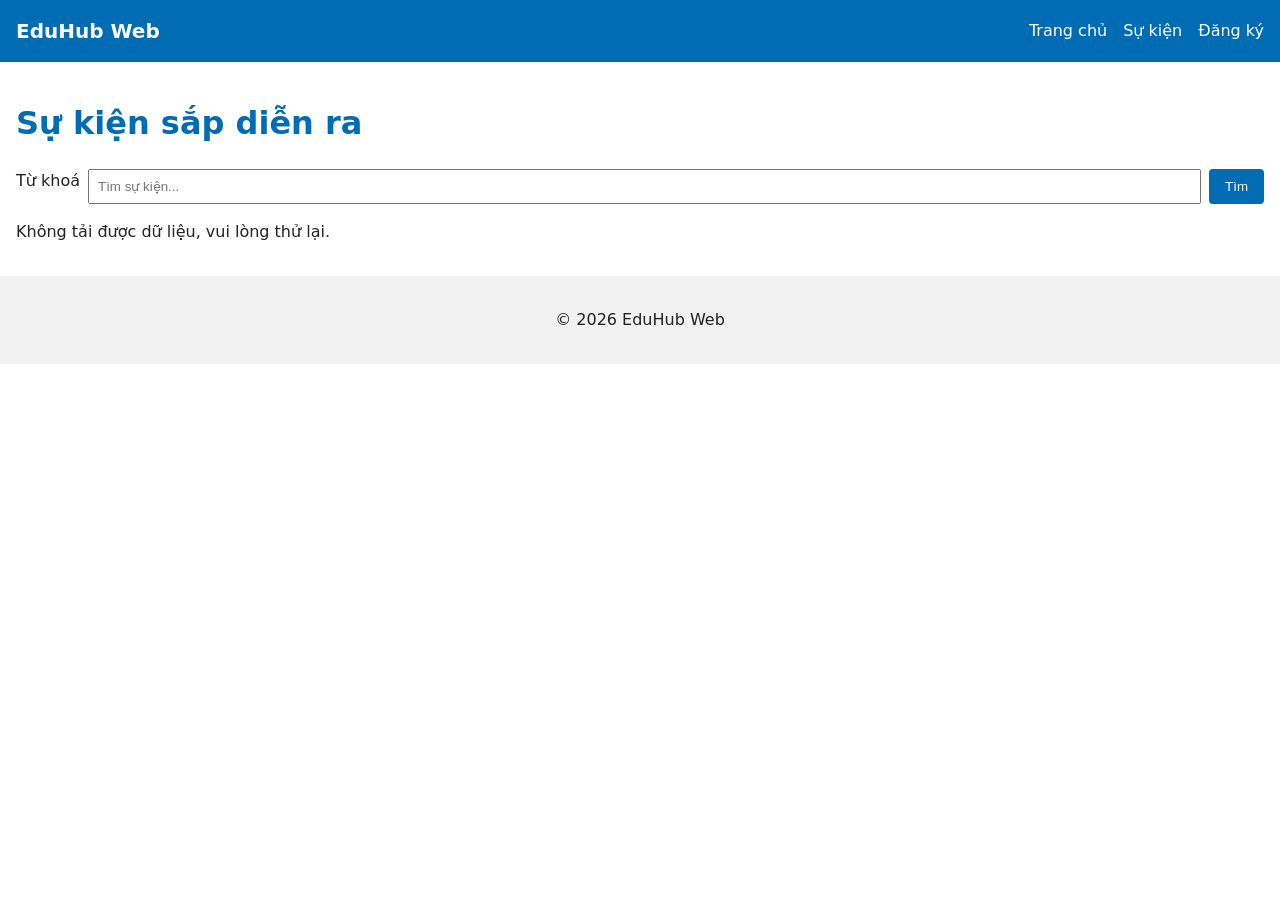
<file: kiem-tra-ch01-03/site/index.html>
<!-- Câu 1a: viết trang danh sách sự kiện tại đây -->
<!DOCTYPE html>
<html lang="vi">
<head>
  <meta charset="UTF-8">
  <meta name="viewport" content="width=device-width, initial-scale=1.0">
  <title>Sự kiện sắp diễn ra - EduHub Web</title>
  <link rel="stylesheet" href="css/style.css">
</head>
<body>
  <header class="site-header">
    <a class="logo" href="index.html">EduHub Web</a>
    <nav>
      <ul class="menu">
        <li><a href="index.html">Trang chủ</a></li>
        <li><a href="index.html">Sự kiện</a></li>
        <li><a href="register.html">Đăng ký</a></li>
      </ul>
    </nav>
  </header>

  <main>
    <h1>Sự kiện sắp diễn ra</h1>

    <form id="search-form">
      <label for="keyword">Từ khoá</label>
      <input type="search" id="keyword" name="keyword" placeholder="Tìm sự kiện...">
      <button type="submit">Tìm</button>
    </form>

    <p id="status"></p>

    <div id="event-list">
      <article class="event-card">
        <img src="img/event.svg" alt="Ảnh minh hoạ Workshop Git & GitHub">
        <h2><a href="event-detail.html?id=22222222-2222-4222-8222-000000000001">Workshop Git &amp; GitHub cho tân sinh viên</a></h2>
        <p><time datetime="2026-09-12T08:00:00+07:00">08:00 12/09/2026</time></p>
        <p>Phòng máy A3.201</p>
        <p><span class="seats">Còn 12/40 chỗ</span></p>
      </article>

      <article class="event-card">
        <img src="img/event.svg" alt="Ảnh minh hoạ Hackathon EduHub 24 giờ">
        <h2><a href="event-detail.html?id=22222222-2222-4222-8222-000000000004">Hackathon EduHub 24 giờ</a></h2>
        <p><time datetime="2026-12-19T08:00:00+07:00">08:00 19/12/2026</time></p>
        <p>Phòng máy A3.205</p>
        <p><span class="seats seats--full">Hết chỗ</span></p>
      </article>
    </div>
  </main>

  <footer class="site-footer">
    <p>&copy; 2026 EduHub Web</p>
  </footer>

  <script src="js/app.js"></script>
</body>
</html>
</file>
<file: kiem-tra-ch01-03/site/css/style.css>
/* Câu 1b: viết CSS tại đây */
:root {
  --color-primary: #006CB4;
  --color-danger: #E40C24;
  --space-sm: 8px;
  --space-md: 16px;
  --space-lg: 24px;
}

*, *::before, *::after {
  box-sizing: border-box;
}

body {
  margin: 0;
  font-family: system-ui, -apple-system, "Segoe UI", Arial, sans-serif;
  line-height: 1.5;
  color: #222;
}

.site-header {
  display: flex;
  justify-content: space-between;
  align-items: center;
  flex-wrap: wrap;
  gap: var(--space-sm);
  padding: var(--space-md);
  background-color: var(--color-primary);
}
.logo {
  color: #fff;
  font-size: 1.25rem;
  font-weight: bold;
  text-decoration: none;
}
.menu {
  display: flex;
  gap: var(--space-md);
  margin: 0;
  padding: 0;
  list-style: none;
}
.menu a {
  color: #fff;
  text-decoration: none;
}

main {
  padding: var(--space-md);
}
h1 {
  color: var(--color-primary);
}

#search-form {
  display: flex;
  flex-wrap: wrap;
  gap: var(--space-sm);
  margin-bottom: var(--space-md);
}
#search-form input {
  flex: 1;
  min-width: 160px;
  padding: var(--space-sm);
}
#search-form button {
  padding: var(--space-sm) var(--space-md);
  color: #fff;
  background-color: var(--color-primary);
  border: none;
  border-radius: 4px;
  cursor: pointer;
}

#event-list {
  display: grid;
  grid-template-columns: 1fr;
  gap: var(--space-md);
}

.event-card {
  padding: var(--space-md);
  border: 1px solid #ccc;
  border-radius: 8px;
}
.event-card img {
  display: block;
  max-width: 100%;
  height: auto;
}
.event-card h2 {
  font-size: 1.1rem;
}
.event-card a {
  color: var(--color-primary);
}

.seats--full {
  display: inline-block;
  padding: 2px var(--space-sm);
  color: #fff;
  background-color: var(--color-danger);
  border-radius: 4px;
}

.site-footer {
  padding: var(--space-md);
  text-align: center;
  background-color: #f2f2f2;
}

@media (min-width: 768px) {
  #event-list {
    grid-template-columns: repeat(2, 1fr);
  }
}

@media (min-width: 1200px) {
  #event-list {
    grid-template-columns: repeat(3, 1fr);
  }
}
</file>
